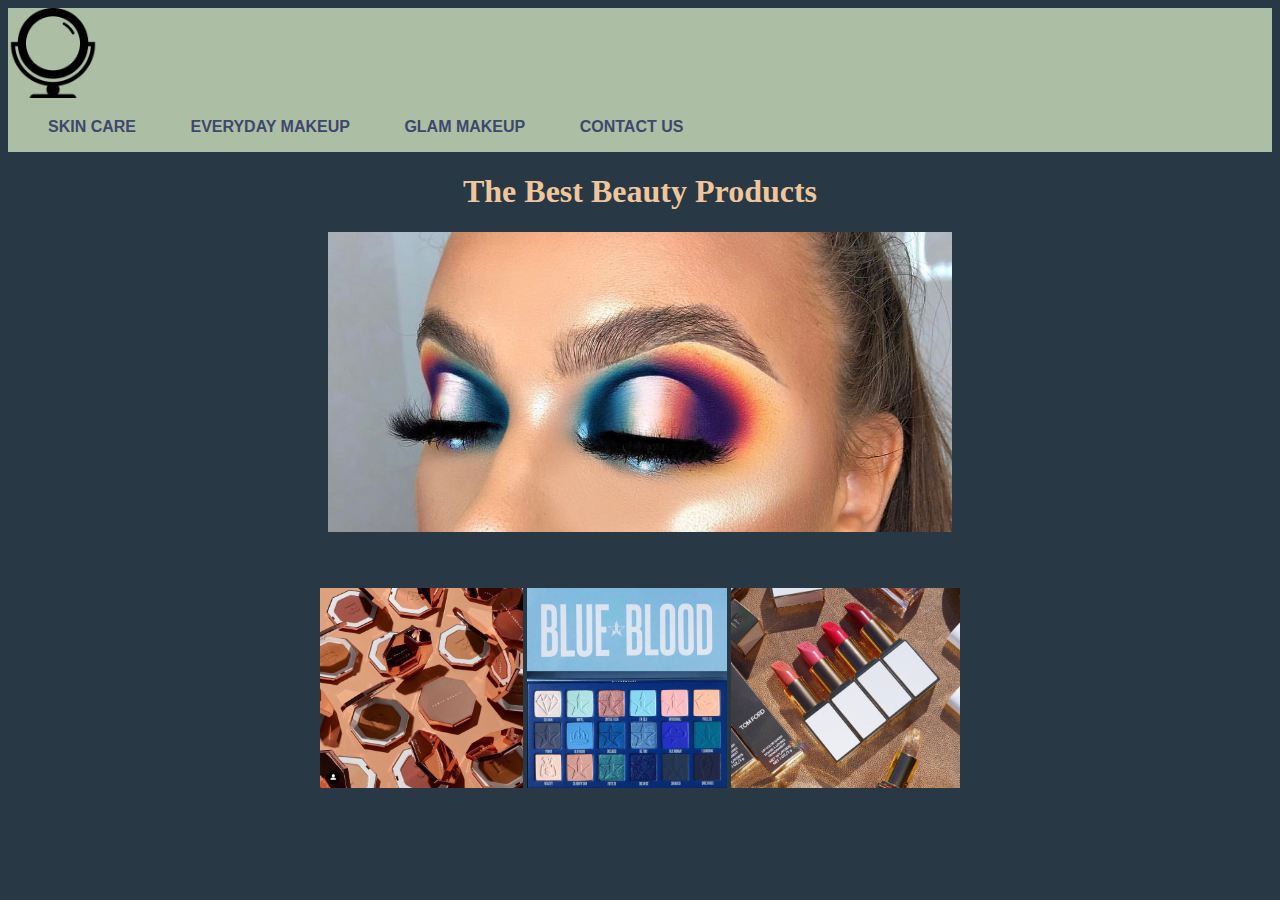
<file: index.html>
<!DOCTYPE html>
<html lang="en">

<head>
    <meta charset="utf-8">
    <title>Best Beauty</title>
    <link rel="stylesheet" type="text/css" href="css/styles.css">
</head>

<body>

    <header>

        <a href="index.html">
            <img src="images/mirror.png" alt="mirror" height="90">
        </a>
        <nav>
            <ul>
                <li><a href="skincare.html">Skin Care</a></li>
                <li><a href="everyday.html">Everyday Makeup</a></li>
                <li><a href="glam.html">Glam Makeup</a></li>
                <li><a href="contact.html">Contact Us</a></li>
            </ul>
        </nav>
    </header>

    <main>
        <h1 class="creamsicle">The Best Beauty Products</h1>
        <a href="index.html">
            <img src="images/mainbanner.jpg" alt="makeup" height="300">
        </a>
        <br>
        <br>
        <p>
            <a href="index.html">
                <img src="images/fenty.jpg" alt="Fenty Beauty Highlighters" height="200">
            </a>
            <a href="index.html">
                <img src="images/blueblood.jpg" alt="Jeffee Stars's Blue Blood Eyeshadow palette" height="200">
            </a>
            <a href="index.html">
                <img src="images/lipsticks.jpg" alt="Tom Ford Lipsticks" height="200">
            </a>

        </p>

    </main>

    <footer>

    </footer>




</body>

</html>
</file>
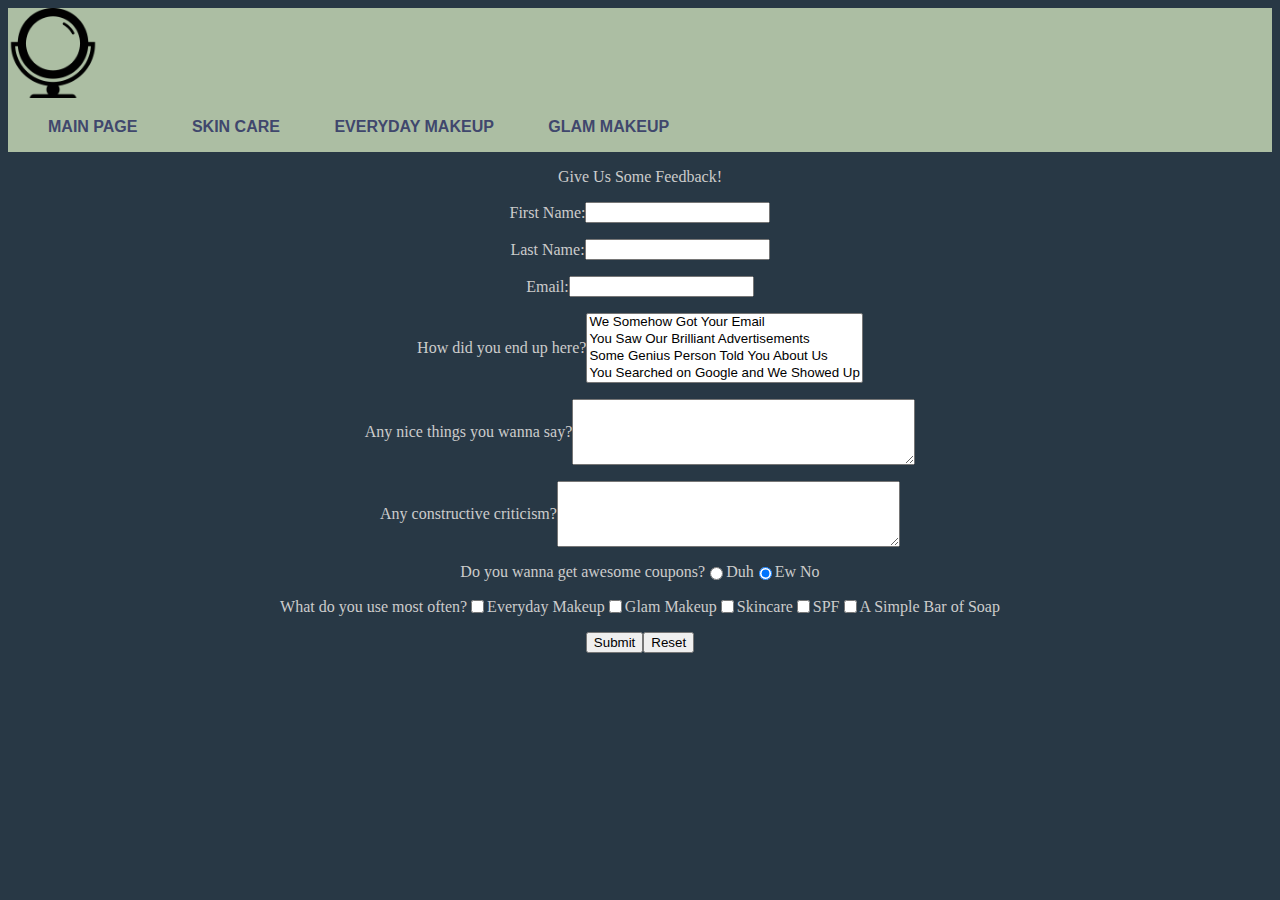
<file: contact.html>
<!DOCTYPE html>
<html lang="en">

<head>
    <meta charset="utf-8">
    <title>Contact Us</title>
    <link rel="stylesheet" type="text/css" href="css/styles.css">
</head>

<body>

    <header>

        <a href="index.html">
            <img src="images/mirror.png" alt="mirror" height="90">
        </a>
        <nav>
            <ul>
                <li><a href="index.html">Main page</a></li>
                <li><a href="skincare.html">Skin Care</a></li>
                <li><a href="everyday.html">Everyday Makeup</a></li>
                <li><a href="glam.html">Glam Makeup</a></li>
            </ul>
        </nav>
    </header>

    <main>
        <div>

        <form action="thankyou.html">

            <p> Give Us Some Feedback!</p>

            <p> <label for="firstname">First Name:</label>
                <input type="text" name="firstname" id="firstname"></p>
           

            <p>
                <label for="lastname">Last Name:</label>
                <input type="text" name="lastname" id="lastname"> </p>
            

            <p><label for="email">Email:</label>
                <input type="text" name="email" id="email"></p>
            

            <p>
                <label for="howd-you-get-here">How did you end up here?</label>
                <select name="howd-you-get-here" id="howd-you-get-here" multiple>
                    <option value="email">We Somehow Got Your Email</option>
                    <option value="ad">You Saw Our Brilliant Advertisements</option>
                    <option value="referral">Some Genius Person Told You About Us</option>
                    <option value="website">You Searched on Google and We Showed Up</option>
                </select>
            </p>
            
            <p>
                <label for="nicecomments">Any nice things you wanna say?</label>
                <textarea name="nicecomments" id="nicecomments" rows="4" cols="40"></textarea>
            </p>
          
            <p>
                <label for="criticism">Any constructive criticism?</label>
                <textarea name="criticism" id="criticism" rows="4" cols="40"></textarea>
            </p>
          
            <p class="radio-buttons">
                <label>Do you wanna get awesome coupons?</label>
                <input type="radio" name="join-newsletter" value="Duh" checked>Duh
                <input type="radio" name="join-newsletter" value="Ew-no" checked>Ew No
            </p>
          

            <p class="checkboxes">
                <label>What do you use most often?</label>
                <input type="checkbox" name="fav-makeup" value="Makeup">Everyday Makeup
                <input type="checkbox" name="fav-makeup" value="Glam">Glam Makeup
                <input type="checkbox" name="fav-makeup" value="Skincare">Skincare
                <input type="checkbox" name="fav-makeup" value="SPF">SPF
                <input type="checkbox" name="fav-makeup" value="soap">A Simple Bar of Soap
                <br>
            </p>
            
            <p>
                <input type="submit" value="Submit">
                <input type="reset" value="Reset">

            </p>
           
        </form>
     </div>
    </main>

    <footer>

    </footer>




</body>

</html>
</file>
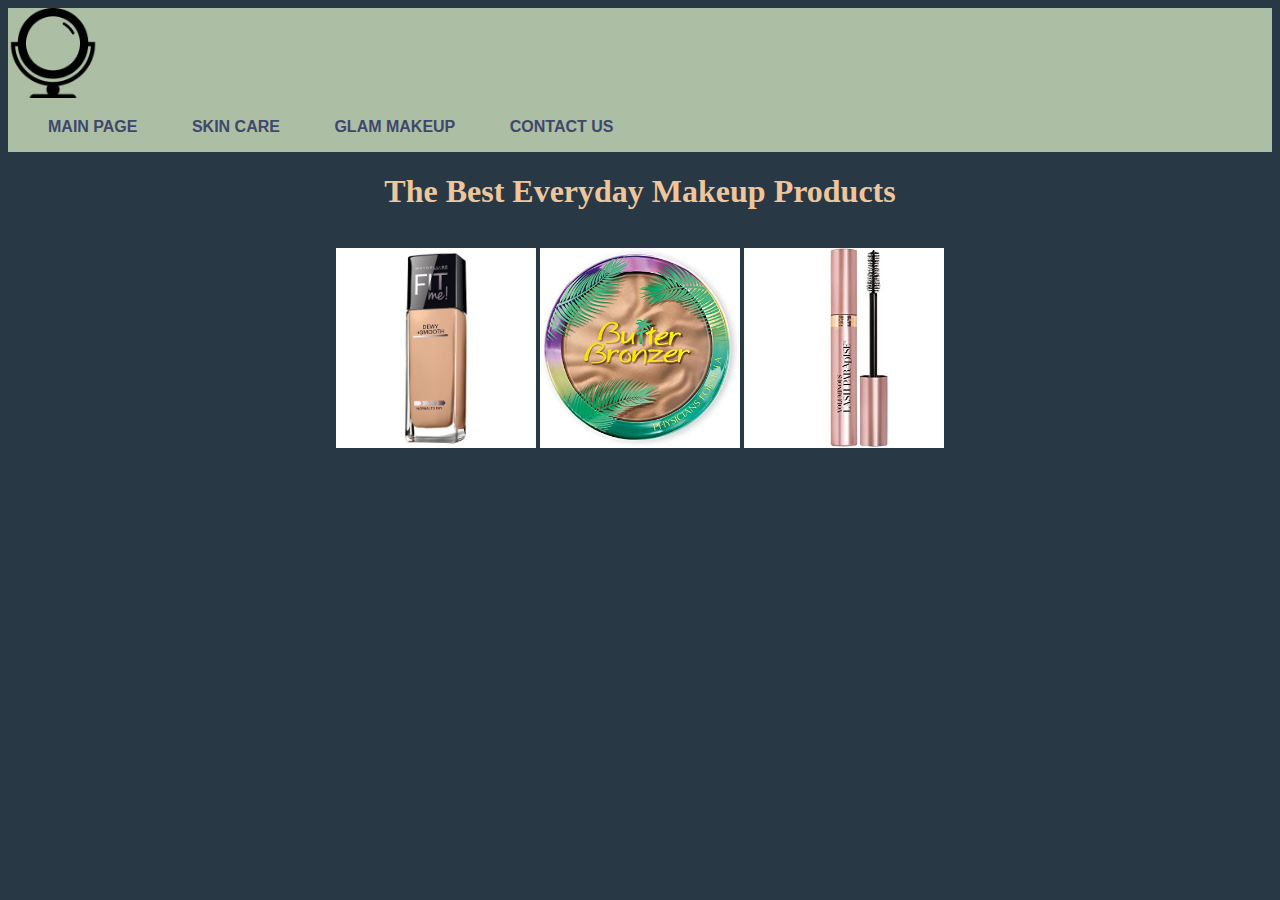
<file: everyday.html>
<!DOCTYPE html>
<html lang="en">

<head>
    <meta charset="utf-8">
    <title>Best Beauty</title>
    <link rel="stylesheet" type="text/css" href="css/styles.css">
</head>

<body>

    <header>

        <a href="index.html">
            <img src="images/mirror.png" alt="mirror" height="90">
        </a>
        <nav>
            <ul>
                <li><a href="index.html">Main Page</a></li>
                <li><a href="skincare.html">Skin Care</a></li>
                <li><a href="glam.html">Glam Makeup</a></li>
                <li><a href="contact.html">Contact Us</a></li>
            </ul>
        </nav>
    </header>

    <main>

        <h1 class="creamsicle">The Best Everyday Makeup Products</h1>

        <p>
            <a href="index.html">
                <img src="images/maybelline.jpg" alt="Maybelline Fit Me Foundation" height="200">
            </a>
            <a href="index.html">
                <img src="images/bronzer.jpg" alt="Butter Bronzer" height="200">
            </a>
            <a href="index.html">
                <img src="images/mascara.jpg" alt="L'Oreal Lash Paradise" height="200">
            </a>
        </p>

    </main>

    <footer>

    </footer>




</body>

</html>
</file>
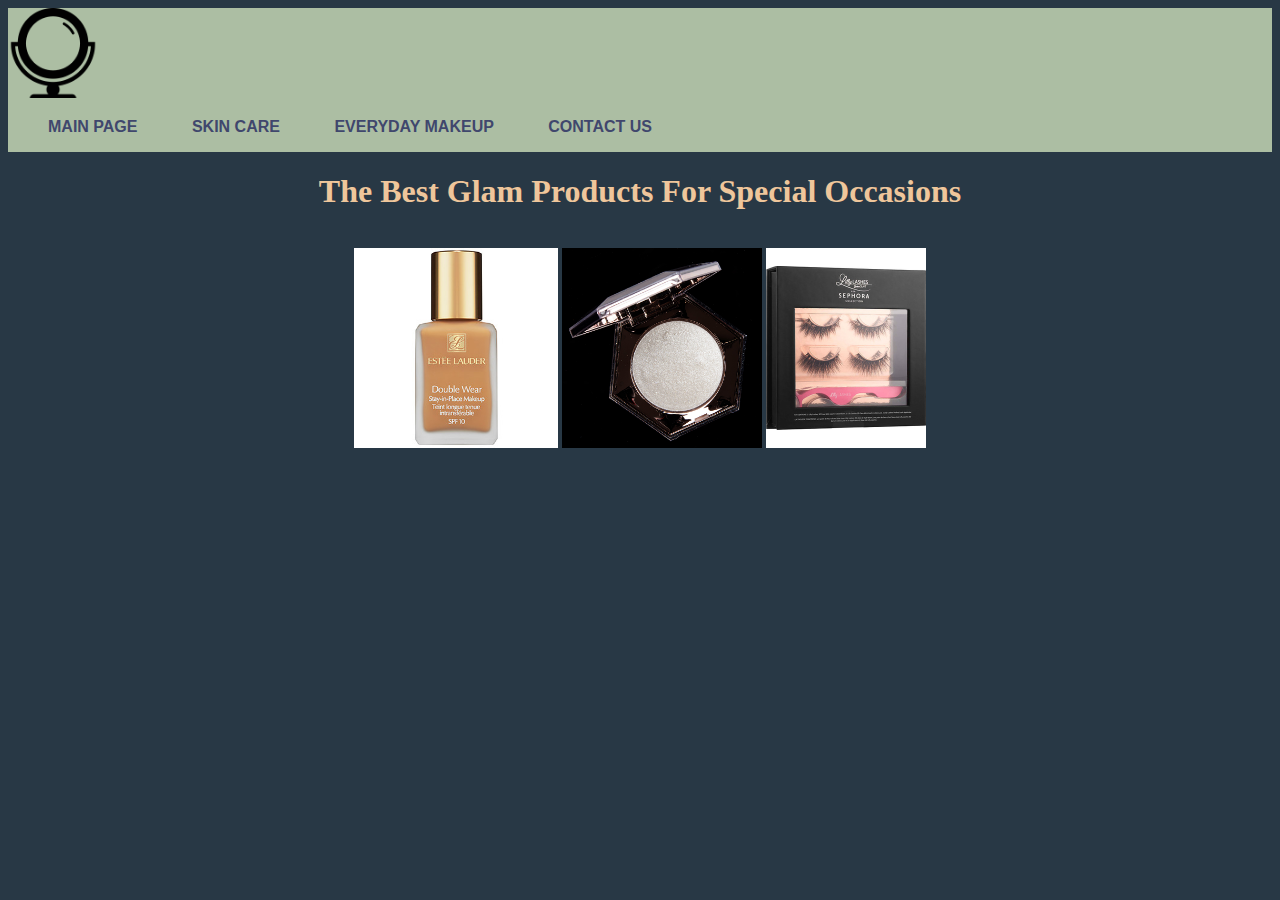
<file: glam.html>
<!DOCTYPE html>
<html lang="en">

<head>
    <meta charset="utf-8">
    <title>Best Beauty</title>
    <link rel="stylesheet" type="text/css" href="css/styles.css">
</head>

<body>

    <header>

        <a href="index.html">
            <img src="images/mirror.png" alt="mirror" height="90">
        </a>
        <nav>
            <ul>
                <li><a href="index.html">Main Page</a></li>
                <li><a href="skincare.html">Skin Care</a></li>
                <li><a href="everyday.html">Everyday Makeup</a></li>
                <li><a href="contact.html">Contact Us</a></li>
            </ul>
        </nav>
    </header>

    <main>
 
        <h1 class="creamsicle">The Best Glam Products For Special Occasions</h1>
        
        <p>
            <a href="index.html">
                <img src="images/foundation.png" alt="Estee Lauder Double Wear" height="200">
            </a>
            <a href="index.html">
                <img src="images/carats.jpg" alt="Fenty Beauty's How Many Carats" height="200">
            </a>
            <a href="index.html">
                <img src="images/lashes.jpg" alt="Lilly Lashes" height="200">
            </a>
        </p>
        
        

    </main>

    <footer>

    </footer>




</body>

</html>
</file>
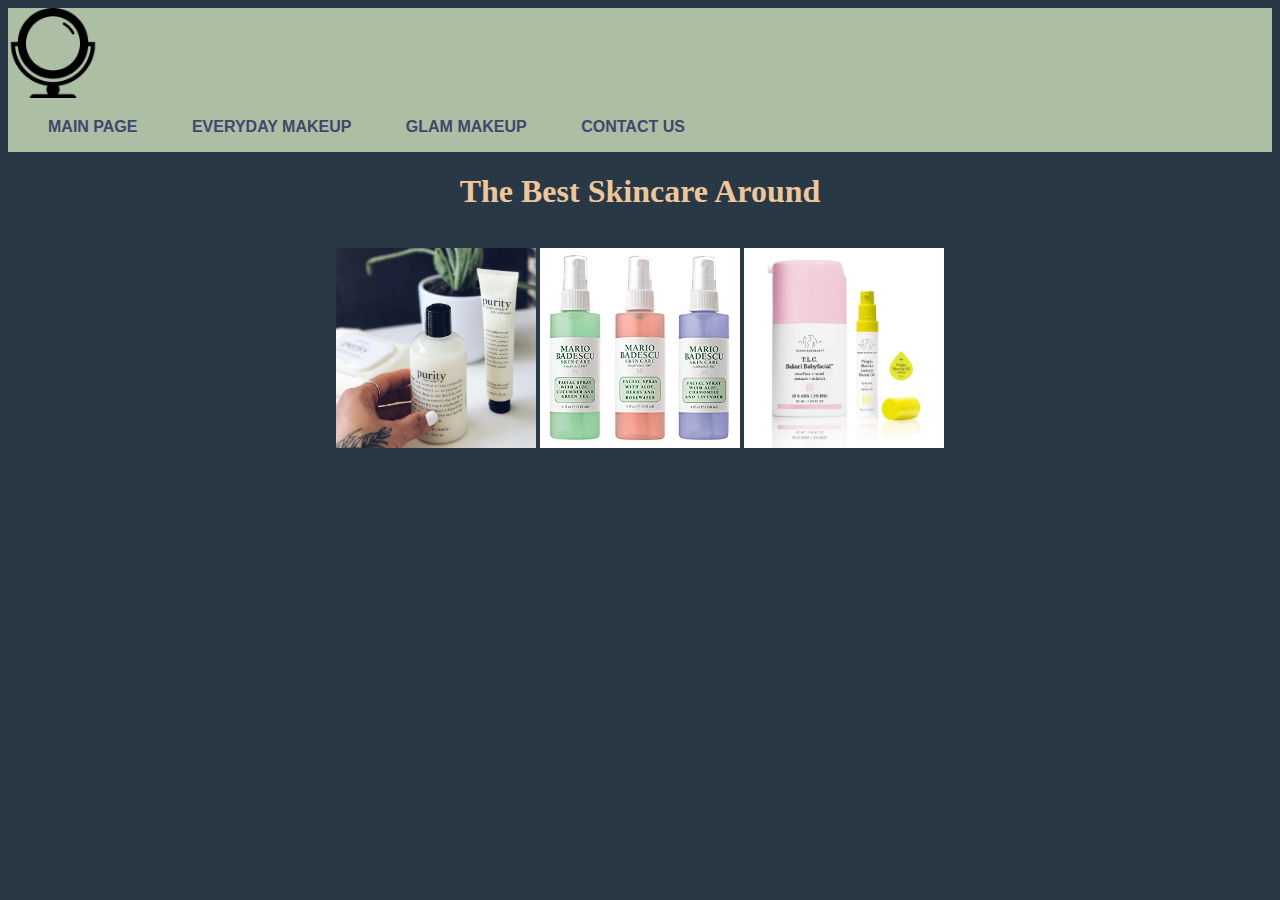
<file: skincare.html>
<!DOCTYPE html>
<html lang="en">

<head>
    <meta charset="utf-8">
    <title>Best Beauty</title>
    <link rel="stylesheet" type="text/css" href="css/styles.css">
</head>

<body>

    <header>

        <a href="index.html">
            <img src="images/mirror.png" alt="mirror" height="90">
        </a>
        <nav>
            <ul>
                <li><a href="index.html">Main Page</a></li>
                <li><a href="everyday.html">Everyday Makeup</a></li>
                <li><a href="glam.html">Glam Makeup</a></li>
                <li><a href="contact.html">Contact Us</a></li>
            </ul>
        </nav>
    </header>

    <main>

        <h1 class="creamsicle">
            The Best Skincare Around
        </h1>

        <p>

            <a href="index.html">
                <img src="images/purity.png" alt="Purity Skincare" height="200">
            </a>
            <a href="index.html">
                <img src="images/mario.jpg" alt="Mario Badescu Sprays" height="200">
            </a>
            <a href="index.html">
                <img src="images/elephant.jpg" alt="Drunk Elephant" height="200">
            </a>
        </p>







    </main>

    <footer>

    </footer>




</body>

</html>
</file>
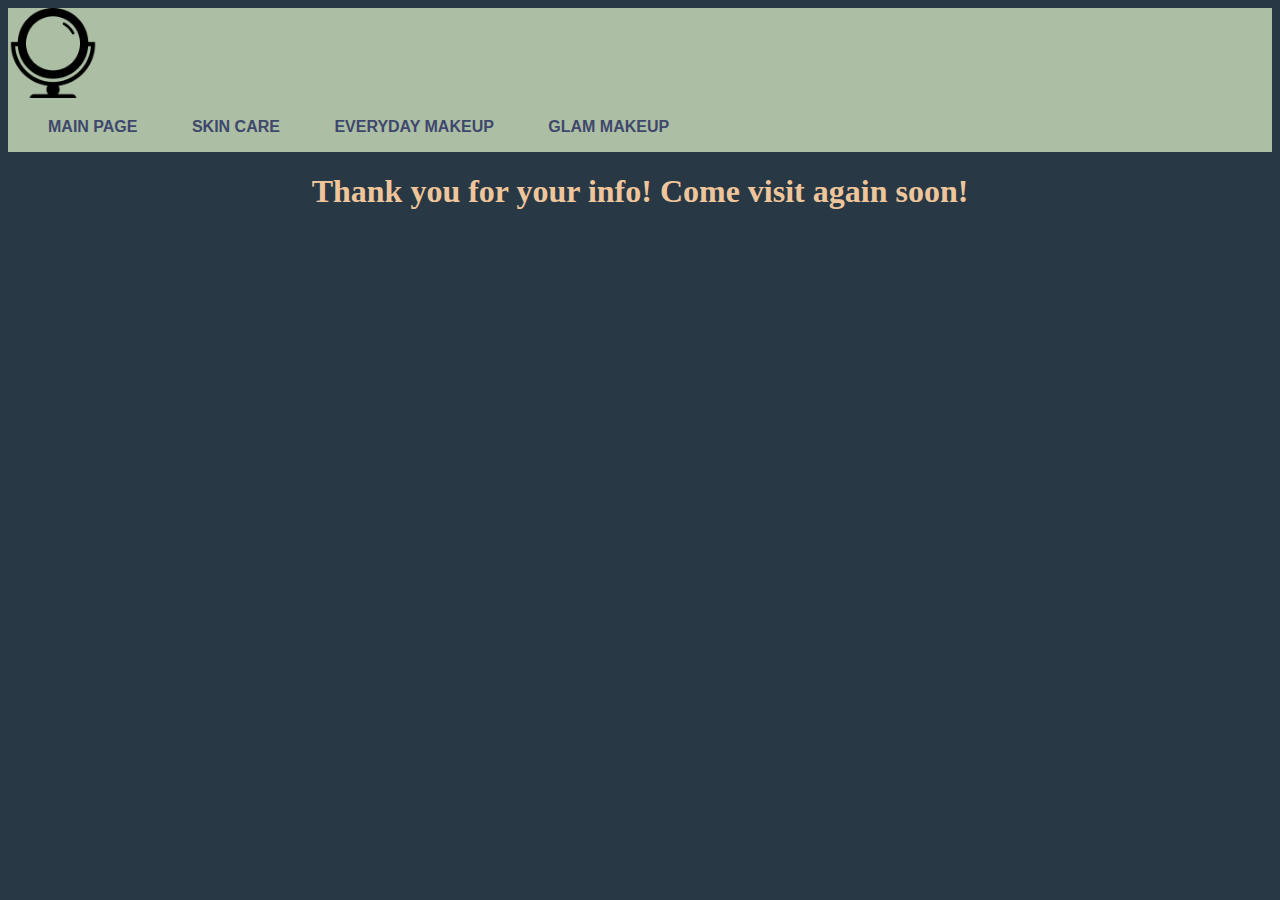
<file: thankyou.html>
<!DOCTYPE html>
<html lang="en">

<head>
    <meta charset="utf-8">
    <title>Contact Us</title>
    <link rel="stylesheet" type="text/css" href="css/styles.css">
    <style>
        .thankyou {
            color: #EFC69B;
            align-items: center;
            justify-content: center;

        }
    </style>

</head>

<body>

    <header>

        <a href="index.html">
            <img src="images/mirror.png" alt="mirror" height="90">
        </a>
        <nav>
            <ul>
                <li><a href="index.html">Main page</a></li>
                <li><a href="skincare.html">Skin Care</a></li>
                <li><a href="everyday.html">Everyday Makeup</a></li>
                <li><a href="glam.html">Glam Makeup</a></li>
            </ul>
        </nav>
    </header>

    <main>

        <h1 class="thankyou">
            Thank you for your info! Come visit again soon!
        </h1>

    </main>

    <footer>

    </footer>




</body>

</html>
</file>
<file: css/styles.css>
html {
    color: #ccc;
    box-sizing: border-box;
    margin: 0;
}

.creamsicle {
    color: #EFC69B;
}

.thankyou {}

body {

    background-color: #283845;

}

header {

    display: flex;
    background-color: #ACBEA3;
    flex-direction: column;
    text-transform: uppercase;
    font-family: sans-serif;
    font-weight: bolder
}


header nav {

    flex: 3
}

main {

    display: flex;
    flex-direction: column;
    justify-content: center;
    align-items: center
}



header ul li {

    display: inline;
    padding-right: 50px;



}

a {

    color: #40476D;
    text-decoration: none;

}

a:hover {

    color: #646d5f;
    transition: color .3s;
}


ul {

    list-style-type: none;

}


main div p {

    display: flex;
    justify-content: center;
    align-items: center;

}

main p a {

    justify-content: space-between;
}


@media screen and (max-width: 40rem) {
    header {
        flex-direction: column;
    }
}

@media screen and (max-width: 30rem) {

    header,
    form div {
        flex-direction: column;

    }
}
</file>
